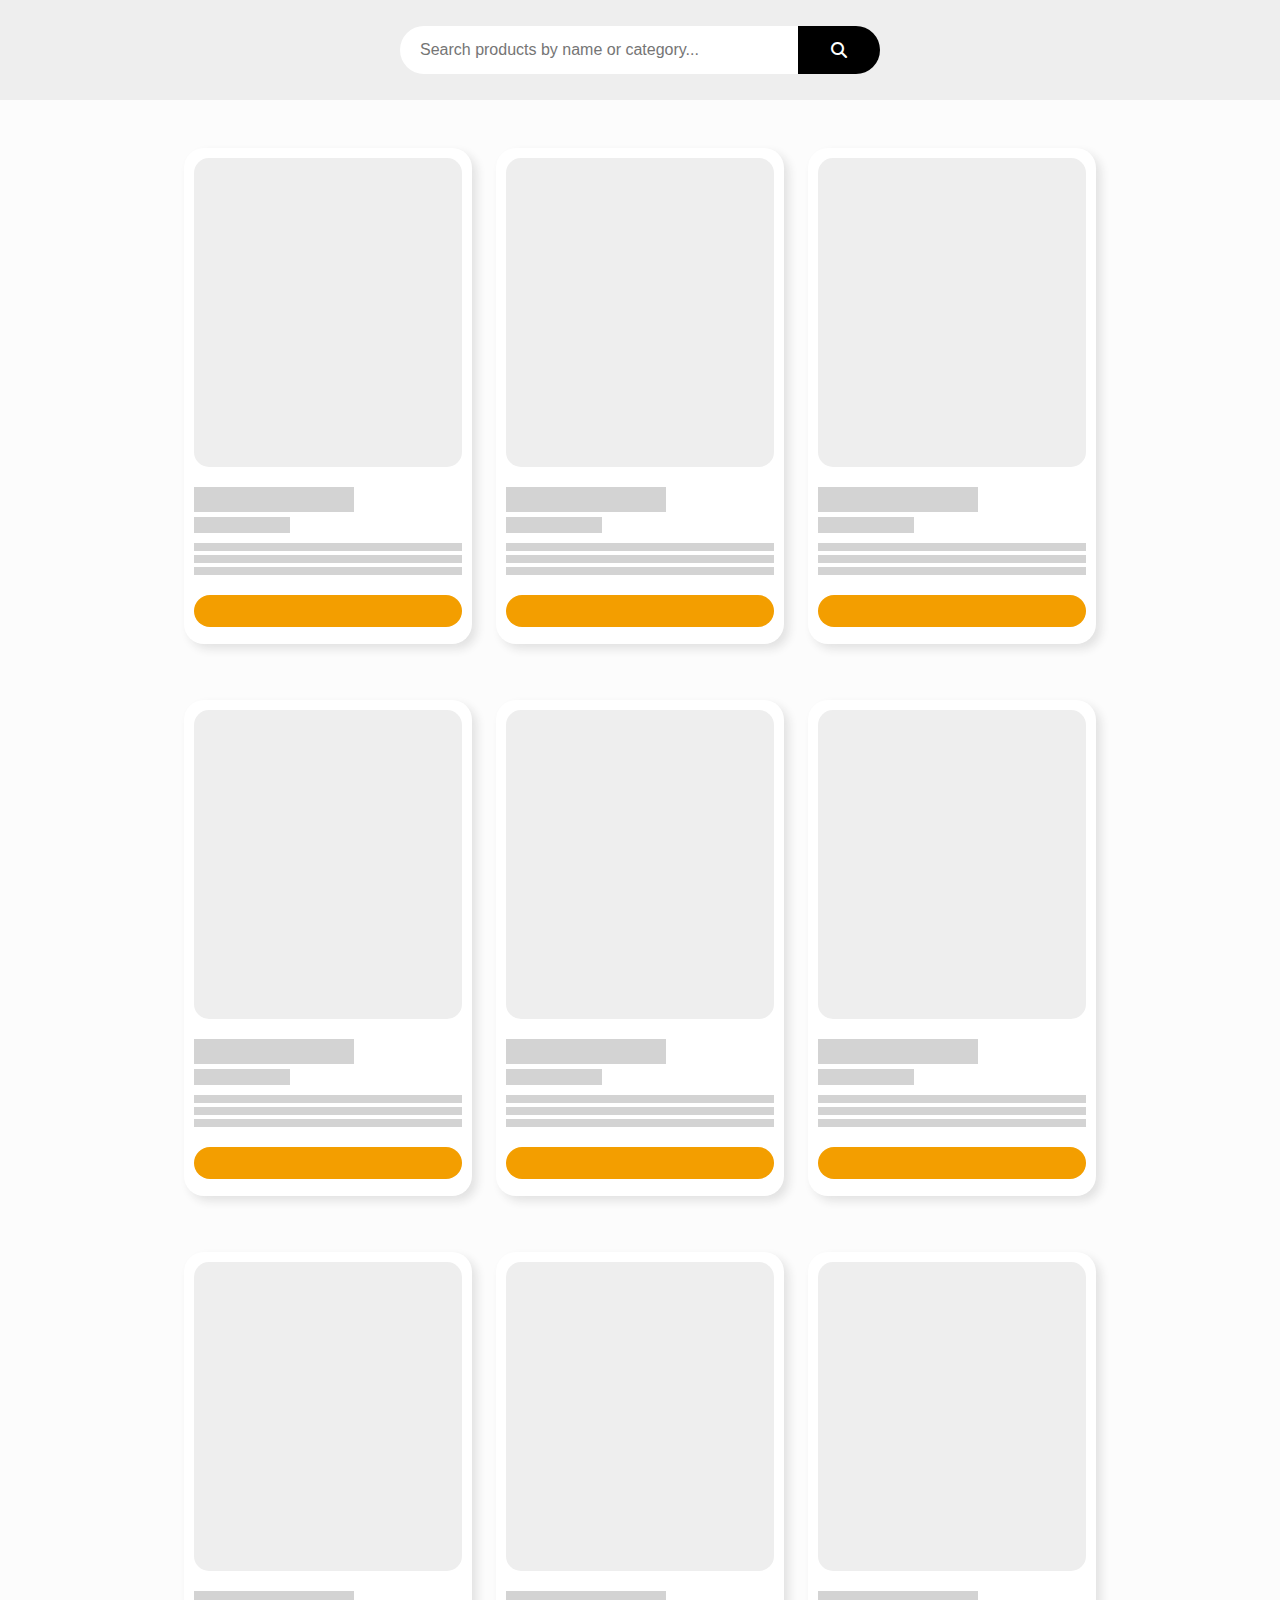
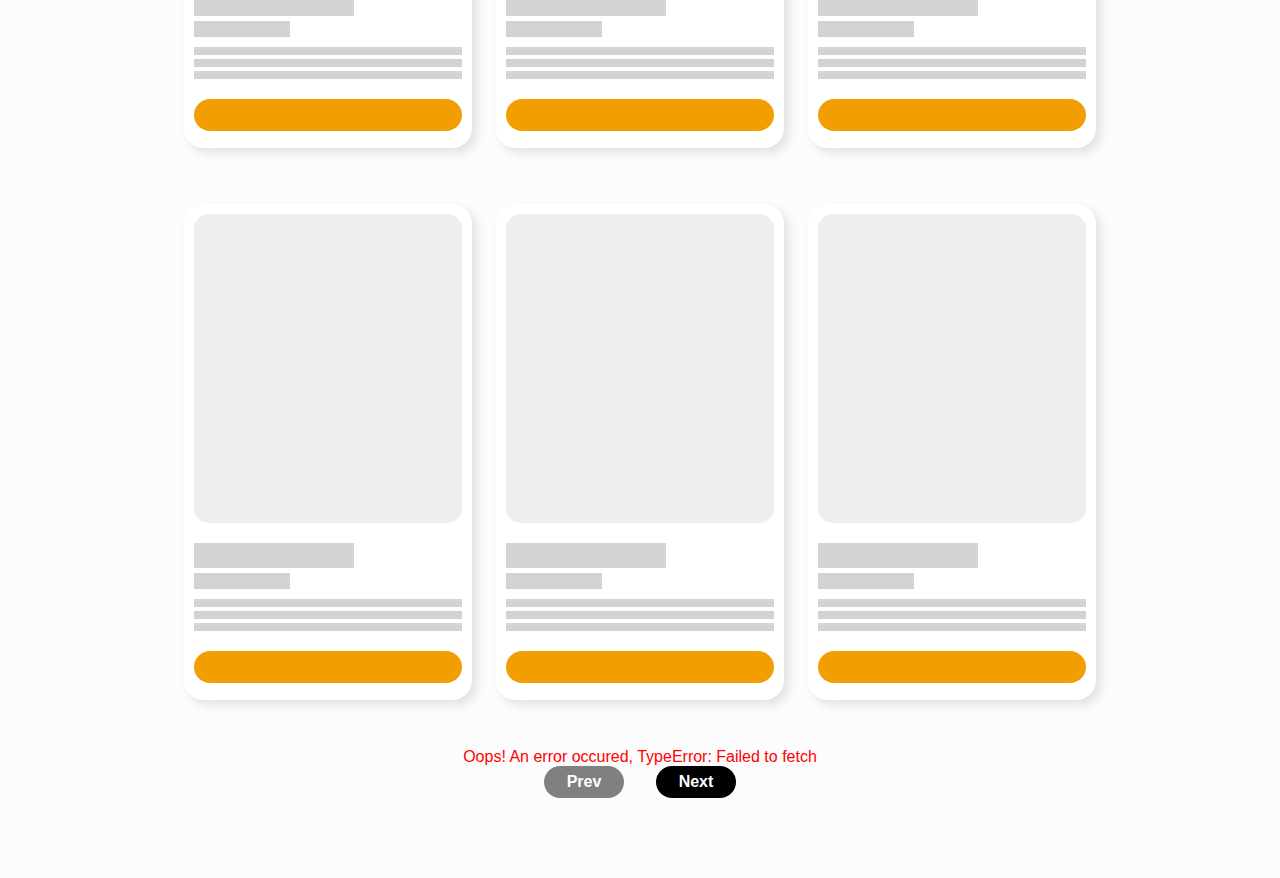
<file: index.html>
<!DOCTYPE html>
<html lang="en">

<head>
    <meta charset="UTF-8">
    <meta name="viewport" content="width=device-width, initial-scale=1.0">
    <title>API `n Pagination</title>
    <link rel="stylesheet" href="style.css">
    <link rel="stylesheet" href="fonts/css/all.min.css">
</head>

<body>
    <div class="overall">
        <div class="container">
            <div class="searchContainer">
                <div class="searchContent">
                    <input type="text" name="searchBar" id="" class="searchBar"
                        placeholder="Search products by name or category...">
                    <div class="iconTainer"><i class="fa-solid fa-search searchIcon"></i></div>
                </div>
            </div>
        </div>

        <div class="apiRenderer">
            <div class="product">
                <div class="image image-loading"></div>
                <div class="content">
                    <div class="tagrow">
                        <h2 class="title-box-loading"></h2>
                        <div class="additional">
                            <div class="tags tag-box-loading"></div>
                        </div>
                    </div>
                    <div class="bodyrow">
                        <div>
                        <div class="p-lines"></div>
                        <div class="p-lines"></div>
                        <div class="p-lines"></div>
                        </div>
                    </div>
                    <div class="lastrow">
                        <div class="price"></div>
                        <button type="button" class="button-loading"></button>
                    </div>
                </div>
            </div>
            <div class="product">
                <div class="image image-loading"></div>
                <div class="content">
                    <div class="tagrow">
                        <h2 class="title-box-loading"></h2>
                        <div class="additional">
                            <div class="tags tag-box-loading"></div>
                        </div>
                    </div>
                    <div class="bodyrow">
                        <div>
                        <div class="p-lines"></div>
                        <div class="p-lines"></div>
                        <div class="p-lines"></div>
                        </div>
                    </div>
                    <div class="lastrow">
                        <div class="price"></div>
                        <button type="button" class="button-loading"></button>
                    </div>
                </div>
            </div>
            <div class="product">
                <div class="image image-loading"></div>
                <div class="content">
                    <div class="tagrow">
                        <h2 class="title-box-loading"></h2>
                        <div class="additional">
                            <div class="tags tag-box-loading"></div>
                        </div>
                    </div>
                    <div class="bodyrow">
                        <div>
                        <div class="p-lines"></div>
                        <div class="p-lines"></div>
                        <div class="p-lines"></div>
                        </div>
                    </div>
                    <div class="lastrow">
                        <div class="price"></div>
                        <button type="button" class="button-loading"></button>
                    </div>
                </div>
            </div>
            <div class="product">
                <div class="image image-loading"></div>
                <div class="content">
                    <div class="tagrow">
                        <h2 class="title-box-loading"></h2>
                        <div class="additional">
                            <div class="tags tag-box-loading"></div>
                        </div>
                    </div>
                    <div class="bodyrow">
                        <div>
                        <div class="p-lines"></div>
                        <div class="p-lines"></div>
                        <div class="p-lines"></div>
                        </div>
                    </div>
                    <div class="lastrow">
                        <div class="price"></div>
                        <button type="button" class="button-loading"></button>
                    </div>
                </div>
            </div>
            <div class="product">
                <div class="image image-loading"></div>
                <div class="content">
                    <div class="tagrow">
                        <h2 class="title-box-loading"></h2>
                        <div class="additional">
                            <div class="tags tag-box-loading"></div>
                        </div>
                    </div>
                    <div class="bodyrow">
                        <div>
                        <div class="p-lines"></div>
                        <div class="p-lines"></div>
                        <div class="p-lines"></div>
                        </div>
                    </div>
                    <div class="lastrow">
                        <div class="price"></div>
                        <button type="button" class="button-loading"></button>
                    </div>
                </div>
            </div>
            <div class="product">
                <div class="image image-loading"></div>
                <div class="content">
                    <div class="tagrow">
                        <h2 class="title-box-loading"></h2>
                        <div class="additional">
                            <div class="tags tag-box-loading"></div>
                        </div>
                    </div>
                    <div class="bodyrow">
                        <div>
                        <div class="p-lines"></div>
                        <div class="p-lines"></div>
                        <div class="p-lines"></div>
                        </div>
                    </div>
                    <div class="lastrow">
                        <div class="price"></div>
                        <button type="button" class="button-loading"></button>
                    </div>
                </div>
            </div>
            <div class="product">
                <div class="image image-loading"></div>
                <div class="content">
                    <div class="tagrow">
                        <h2 class="title-box-loading"></h2>
                        <div class="additional">
                            <div class="tags tag-box-loading"></div>
                        </div>
                    </div>
                    <div class="bodyrow">
                        <div>
                        <div class="p-lines"></div>
                        <div class="p-lines"></div>
                        <div class="p-lines"></div>
                        </div>
                    </div>
                    <div class="lastrow">
                        <div class="price"></div>
                        <button type="button" class="button-loading"></button>
                    </div>
                </div>
            </div>
            <div class="product">
                <div class="image image-loading"></div>
                <div class="content">
                    <div class="tagrow">
                        <h2 class="title-box-loading"></h2>
                        <div class="additional">
                            <div class="tags tag-box-loading"></div>
                        </div>
                    </div>
                    <div class="bodyrow">
                        <div>
                        <div class="p-lines"></div>
                        <div class="p-lines"></div>
                        <div class="p-lines"></div>
                        </div>
                    </div>
                    <div class="lastrow">
                        <div class="price"></div>
                        <button type="button" class="button-loading"></button>
                    </div>
                </div>
            </div>
            <div class="product">
                <div class="image image-loading"></div>
                <div class="content">
                    <div class="tagrow">
                        <h2 class="title-box-loading"></h2>
                        <div class="additional">
                            <div class="tags tag-box-loading"></div>
                        </div>
                    </div>
                    <div class="bodyrow">
                        <div>
                        <div class="p-lines"></div>
                        <div class="p-lines"></div>
                        <div class="p-lines"></div>
                        </div>
                    </div>
                    <div class="lastrow">
                        <div class="price"></div>
                        <button type="button" class="button-loading"></button>
                    </div>
                </div>
            </div>
            <div class="product">
                <div class="image image-loading"></div>
                <div class="content">
                    <div class="tagrow">
                        <h2 class="title-box-loading"></h2>
                        <div class="additional">
                            <div class="tags tag-box-loading"></div>
                        </div>
                    </div>
                    <div class="bodyrow">
                        <div>
                        <div class="p-lines"></div>
                        <div class="p-lines"></div>
                        <div class="p-lines"></div>
                        </div>
                    </div>
                    <div class="lastrow">
                        <div class="price"></div>
                        <button type="button" class="button-loading"></button>
                    </div>
                </div>
            </div>
            <div class="product">
                <div class="image image-loading"></div>
                <div class="content">
                    <div class="tagrow">
                        <h2 class="title-box-loading"></h2>
                        <div class="additional">
                            <div class="tags tag-box-loading"></div>
                        </div>
                    </div>
                    <div class="bodyrow">
                        <div>
                        <div class="p-lines"></div>
                        <div class="p-lines"></div>
                        <div class="p-lines"></div>
                        </div>
                    </div>
                    <div class="lastrow">
                        <div class="price"></div>
                        <button type="button" class="button-loading"></button>
                    </div>
                </div>
            </div>
            <div class="product">
                <div class="image image-loading"></div>
                <div class="content">
                    <div class="tagrow">
                        <h2 class="title-box-loading"></h2>
                        <div class="additional">
                            <div class="tags tag-box-loading"></div>
                        </div>
                    </div>
                    <div class="bodyrow">
                        <div>
                        <div class="p-lines"></div>
                        <div class="p-lines"></div>
                        <div class="p-lines"></div>
                        </div>
                    </div>
                    <div class="lastrow">
                        <div class="price"></div>
                        <button type="button" class="button-loading"></button>
                    </div>
                </div>
            </div>

        </div>
        <div class="error"></div>
        <div class="navigation-buttons">
            <div class="back-button button">Prev</div>
            <div class="page-number"></div>
            <div class="next-button button">Next</div>
        </div>
    </div>

    <script src="script.js"></script>
</body>

</html>
</file>
<file: style.css>
* {
    margin: 0;
    padding: 0;
    box-sizing: border-box;
    font-family: 'Trebuchet MS', 'Lucida Sans Unicode', 'Lucida Grande', 'Lucida Sans', Arial, sans-serif;
}

body {
    background-color: rgb(252, 252, 252);
}

.container {
    width: 100%;
    background-color: rgb(238, 238, 238);
    height: 100px;
    display: flex;
    align-items: center;
    position: sticky;
    top: 0;
    backdrop-filter: blur(50px);
}

.searchContainer {
    width: 100%;
    display: flex;
    justify-content: center;
}

.searchContent {
    width: 30rem;
    min-width: 20rem;
    margin: 0 1rem;
    height: 3rem;
    border-radius: 3rem;
    border: none;
    overflow: hidden;
    display: flex;
}

.searchBar {
    width: 100%;
    outline: none;
    margin: auto;
    height: 100%;
    border: none;
    padding-left: 20px;
    font-size: 1rem;
}

.iconTainer {
    width: 100px;
    background-color: rgb(0, 0, 0);
    height: 100%;
    display: flex;
    justify-content: center;
    align-items: center;
    color: white;
    font-size: 1rem;
    font-weight: 500;
}

.apiRenderer {
    display: flex;
    justify-content: center;
    flex-wrap: wrap;
    gap: 3.5rem 1.5rem;
    padding: 3rem 2rem;
}

.error {
    color: red;
    text-align: center;
    font-size: 1rem;
}

.searchIcon:hover {
    font-size: 1.075rem;
    cursor: pointer;
}

.searchIcon:active {
    font-size: 1rem;
}

.product {
    width: 18rem;
    max-width: 20rem;
    height: 31rem;
    background-color: rgb(255, 255, 255);
    border-radius: 20px;
    overflow: hidden;
    box-shadow: 5px 5px 10px rgb(226, 226, 226);
    padding: 10px;
}

.image {
    height: 65%;
    width: 100%;
    border-radius: 15px;
    background-color: rgb(238, 238, 238);
    overflow: hidden;
    margin-bottom: 20px;
}

.additional {
    display: flex;
    justify-content: space-between;
    align-items: center;
}

.product img {
    width: 100%;
}

.tags {
    border: 1.5px solid orange;
    padding: 0.25em 0.45em;
    font-size: small;
    color: orange;
    border-radius: 10px;
}

.stars {
    color: orange;
}

.tagrow * {
    margin-bottom: 5px;
}

.tagrow h2 {
    height: 25px;
    overflow: hidden;
}

.bodyrow {
    margin-bottom: 15px;
    height: 37px;
    overflow: hidden;
}

.lastrow {
    display: flex;
    justify-content: space-between;
    align-items: center;
}

.price {
    font-size: 1.25rem;
    font-weight: 700;
    float: left;
}

.lastrow button {
    background-color: rgb(243, 158, 0);
    border: none;
    width: 100%;
    height: 2rem;
    color: white;
    border-radius: 5rem;
    cursor: pointer;
}

.lastrow a {
    color: white;
    width: 60%;
    text-decoration: none;
}

.lastrow button:hover {
    transform: scale(1.025);
}

.lastrow button:active {
    transform: scale(1);
}

.navigation-buttons {
    display: flex;
    justify-content: center;
    align-items: center;
    gap: 1rem;
    font-weight: 600;
    margin-bottom: 5rem;
}

.page-number {
    font-size: 1.25rem;
}

.navigation-buttons>.button {
    width: 5rem;
    height: 2rem;
    background-color: black;
    color: white;
    text-align: center;
    line-height: 2rem;
    border-radius: 1rem;
    cursor: pointer;
}



/* Product page styles */

header {
    padding: 0.5rem 2rem 0;
}

.gobackButton {
    background-color: black;
    width: 2.5rem;
    color: white;
    height: 2rem;
    display: flex;
    align-items: center;
    justify-content: center;
    cursor: pointer;
    border-radius: 0.45rem;
}

main {
    display: flex;
    width: 80%;
    height: 90dvh;
    margin: 0 auto;
}

main>* {
    width: 50%;
    height: 100%;
    padding-top: 17px;
}

.productPane {
    border-right: 1px solid lightgray;
}

.imagerow {
    width: 100%;
    height: 65%;
    display: flex;
    margin-bottom: 20px;
}

.photo {
    width: 80%;
    background-color: rgb(235, 235, 235);
    height: 100%;
    overflow: hidden;
    border-radius: 0.5rem;
}

.photo>img {
    width: 100%;
}

.customers {
    width: 20%;
    height: 100%;
    display: flex;
    flex-direction: column;
    align-items: center;
    justify-content: space-around;
    padding: 30px 0;
}

.positioning {
    border-radius: 10px;
}

.jamba .title {
    font-size: 1rem;
    font-weight: 600;
}

.jamba .sub {
    color: gray;
    font-size: 1rem;
}

.reviewRatinglol {
    color: rgb(255, 183, 48);
    margin-bottom: 0.5rem;
    font-size: 0.75rem;
}

.blur {
    position: absolute;
    z-index: 1;
    width: 100vw;
    height: 100vh;
    background-color: rgba(255, 255, 255, 0.582);
    backdrop-filter: blur(5px);
    display: none;
}

.rating-div {
    position: absolute;
    z-index: 200;
    background-color: white;
    box-shadow: 3px 3px 5px rgba(211, 211, 211, 0.836);
    left: 120%;
    top: 0;
    padding: 0.5rem 1rem;
    max-width: 13rem;
    min-width: 10rem;
    border-radius: 0.5rem;
}

.avatar {
    width: 3rem;
    height: 3rem;
    background-color: rgb(180, 180, 180);
    border-radius: 10px;
    display: flex;
    justify-content: center;
    overflow: hidden;
    cursor: pointer;
}

.tooltip {
    background-color: rgba(255, 153, 0, 0.938);
    padding: 0.5rem 1rem;
    font-size: 0.75rem;
    border-radius: 0.25rem;
    backdrop-filter: blur(20px);
    position: absolute;
    left: 110%;
    top: 0;
    white-space: nowrap;
}

.avatar>i {
    font-size: 1.5rem;
    color: rgb(255, 255, 255);
    padding: auto;
    line-height: 3rem;
}

.similartag {
    display: flex;
    justify-content: space-between;
    width: 80%;
    margin-bottom: 20px;
}

.arrows {
    width: 13%;
    display: flex;
    justify-content: space-between;
}

.arrows>* {
    background-color: lightgray;
    border-radius: 50%;
    height: 1.45rem;
    width: 1.45rem;
    line-height: 1.45rem;
    text-align: center;
    font-size: 0.65rem;
}

.arrows>*:first-child {
    color: gray;
}

.similarproducts {
    width: 80%;
    display: flex;
    justify-content: space-between;
}

.simproduct {
    width: 7rem;
    height: 7rem;
    background-color: lightgray;
    margin-bottom: 0.5rem;
}

.simtag {
    display: flex;
    justify-content: space-between;
    font-size: 0.85rem;
}

.simprice {
    font-weight: 600;
}

/* Second Pane */

.activitypane {
    padding-left: 30px;
}

.proname {
    font-size: 2.5em;
    font-weight: 800;
}

.prohead {
    display: flex;
    justify-content: space-between;
    align-items: center;
    margin-bottom: 3rem;
}

.favorite {
    height: 2rem;
    width: 2rem;
    min-width: 2rem;
    display: flex;
    justify-content: center;
    align-items: center;
    border-radius: 50%;
    background-color: lightgray;
}

.prodesc {
    margin-bottom: 2.5rem;
}

.proprice {
    font-size: 1.75rem;
    font-weight: 500;
    margin-bottom: 1rem;
}

.reviews {
    display: flex;
    gap: 20px;
    margin-bottom: 2.5rem;
}

.change {
    font-weight: 600;
    font-size: 1.05rem;
    margin-bottom: 1rem;
}

.colorcircles {
    width: 15rem;
    min-width: 13rem;
    display: flex;
    justify-content: space-between;
    margin-bottom: 2rem;
}

.circle {
    width: 2rem;
    height: 2rem;
    border-radius: 50%;
    background-color: lightcoral;
    box-sizing: content-box;
}

.outlined {
    outline: none;
}

.lastbuttons {
    display: flex;
    gap: 1.25rem;
    margin-bottom: 2rem;
}

.lastbuttons>button {
    padding: auto;
    height: 3rem;
    width: 10rem;
    border: 2px solid orange;
    border-radius: 0.5rem;
    font-size: 1rem;
}

.lastbuttons>button:hover {
    transform: scale(1.025);
}

.lastbuttons>button:active {
    transform: scale(1);
}

.buybutton {
    background: none;
    color: orange;
}

.addcartbutton {
    background-color: orange;
    color: white;
}

.faq {
    max-height: 2rem;
    overflow: hidden;
    border-bottom: 1px solid lightgray;
}

.firstq {
    max-height: 2rem;
    transition: all 1s;
}

.secondq {
    max-height: 2rem;
    transition: all 1s;
}

.answer {
    color: gray;
    font-size: 0.9rem;
}

.questionline {
    padding: 0.5rem 0;
    display: flex;
    justify-content: space-between;
    cursor: pointer;
}

.dropdown {
    width: 1rem;
    height: 1rem;
    text-align: center;
    line-height: 1rem;
    font-size: 0.6rem;
    color: gray;
}

/* Loading Animation and Styling */

.title-box-loading {
    height: 2.85rem;
    width: 10rem;
    background-color: lightgray;
}

.tag-box-loading {
    height: 1rem;
    width: 6rem;
    background-color: lightgray;
    border: none;
    border-radius: 0;
}

.p-lines {
    height: 0.5rem;
    width: 100%;
    background-color: lightgray;
    margin-bottom: 0.25rem;
}

.button-loading {
    animation: button-load 1500ms ease-in infinite;
}

.image-loading,
.p-lines,
.tag-box-loading,
.title-box-loading {
    animation: loading 1500ms ease-in infinite;
}

@keyframes loading {
    from {
        background-color: rgb(235, 235, 235);
    }

    to {
        background-color: lightgray;
    }
}

@keyframes button-load {
    from {
        opacity: 50%;
    }

    to {
        opacity: 100%;
    }
}


@media screen and (max-width: 1100px) {
    body {
        background-color: rgb(235, 235, 235);
        overflow-x: hidden;
    }

    .gobackButton {
        position: absolute;
        z-index: 5000;
        top: 1%;
        left: 5%;
        background-color: white;
        width: 2rem;
        color: black;
        height: 2rem;
        cursor: pointer;
        border-radius: 0.5rem;
    }

    .favorite {
        position: absolute;
        top: 1%;
        right: 5%;
        color: red;
        min-width: 2rem;
        background-color: white;
    }

    .apiRenderer {
        display: grid;
        grid-template-columns: repeat(2, 1fr);
        justify-content: start;
        gap: 1rem 0.8rem;
        padding: 1rem;
    }

    .product {
        width: 10rem;
        height: 15rem;
        border-radius: 1rem;
        font-size: 0.75rem;
        box-shadow: 5px 5px 10px rgb(226, 226, 226);
        padding: 0.5rem;
    }

    .image {
        height: 65%;
        width: 100%;
        border-radius: 0.9rem;
        margin-bottom: 0.5rem;
    }

    .tags {
        border: 1px solid orange;
        padding: 0.125rem 0.25rem;
        font-size: 0.5rem;
        color: orange;
        border-radius: 0.5rem;
    }

    .stars {
        color: orange;
        font-size: 0.5rem;
    }

    .tagrow * {
        margin-bottom: 0.25rem;
    }

    .tagrow h2 {
        height: 1.2rem;
        overflow: hidden;
    }

    .reviews {
        display: flex;
        flex-direction: column;
        gap: 0;
        margin-bottom: 1rem;
        font-size: small;
    }

    .proreview {
        color: gray;
    }

    .bodyrow {
        margin-bottom: 0.2rem;
        height: 1rem;
        overflow: hidden;
        display: none;
    }

    .lastrow {
        display: flex;
        justify-content: space-between;
        align-items: center;
    }

    .price {
        font-size: 0.9rem;
        float: left;
    }

    .proname {
        font-size: 1.5em;
    }

    .prohead {
        margin-bottom: 0.25rem;
    }

    .lastrow button {
        width: 100%;
        height: 1.5rem;
        font-size: 0.75rem;
        border-radius: 1rem;
        cursor: pointer;
    }

    main {
        display: block;
        width: 100%;
        height: 100vh;
        margin: 0;
    }

    main>* {
        width: 100%;
        height: 60%;
        padding-top: 0;
    }

    .customers {
        display: none;
    }

    .imagerow {
        height: 100%;
    }

    .photo {
        width: 100%;
        border-radius: 0;
        pointer-events: none;
    }

    .productPane {
        border: none;
        height: 40%;
    }

    .activitypane {
        padding: 1rem 1rem 0;
        background-color: white;
        border-radius: 1rem 1rem 0 0;
    }

    .faq {
        display: none;
    }

    .change {
        margin-bottom: 0.5rem;
    }

    .changecolor {
        margin-bottom: 0;
    }

    .circle {
        width: 1.8rem;
        height: 1.8rem;
    }

    .colorcircles {
        margin-bottom: 0.5rem;
    }

    .prodesc {
        margin-bottom: 0.9rem;
    }

    .simproduct {
        width: 4.5rem;
        height: 4.5rem;
        margin: 0 auto 0.7rem;
    }

    .similarproducts {
        width: 100%;
        max-width: 15rem;
        gap: 0.75rem;
        display: flex;
        justify-content: space-between;
    }

    .similartag {
        margin-bottom: 0.5rem;
    }

    .similartag h3 {
        font-size: 1rem;
    }

    .proprice {
        font-size: 1.5rem;
        line-height: 2.5rem;
    }

    .lastbuttons {
        width: 100%;
        max-width: 20rem;
        display: flex;
        align-items: center;
        justify-content: space-between;
    }

    .buybutton {
        background-color: orange;
        color: white;
    }

    .lastbuttons>button {
        height: 2.5rem;
        border-radius: 0.5rem;
    }
}
</file>
